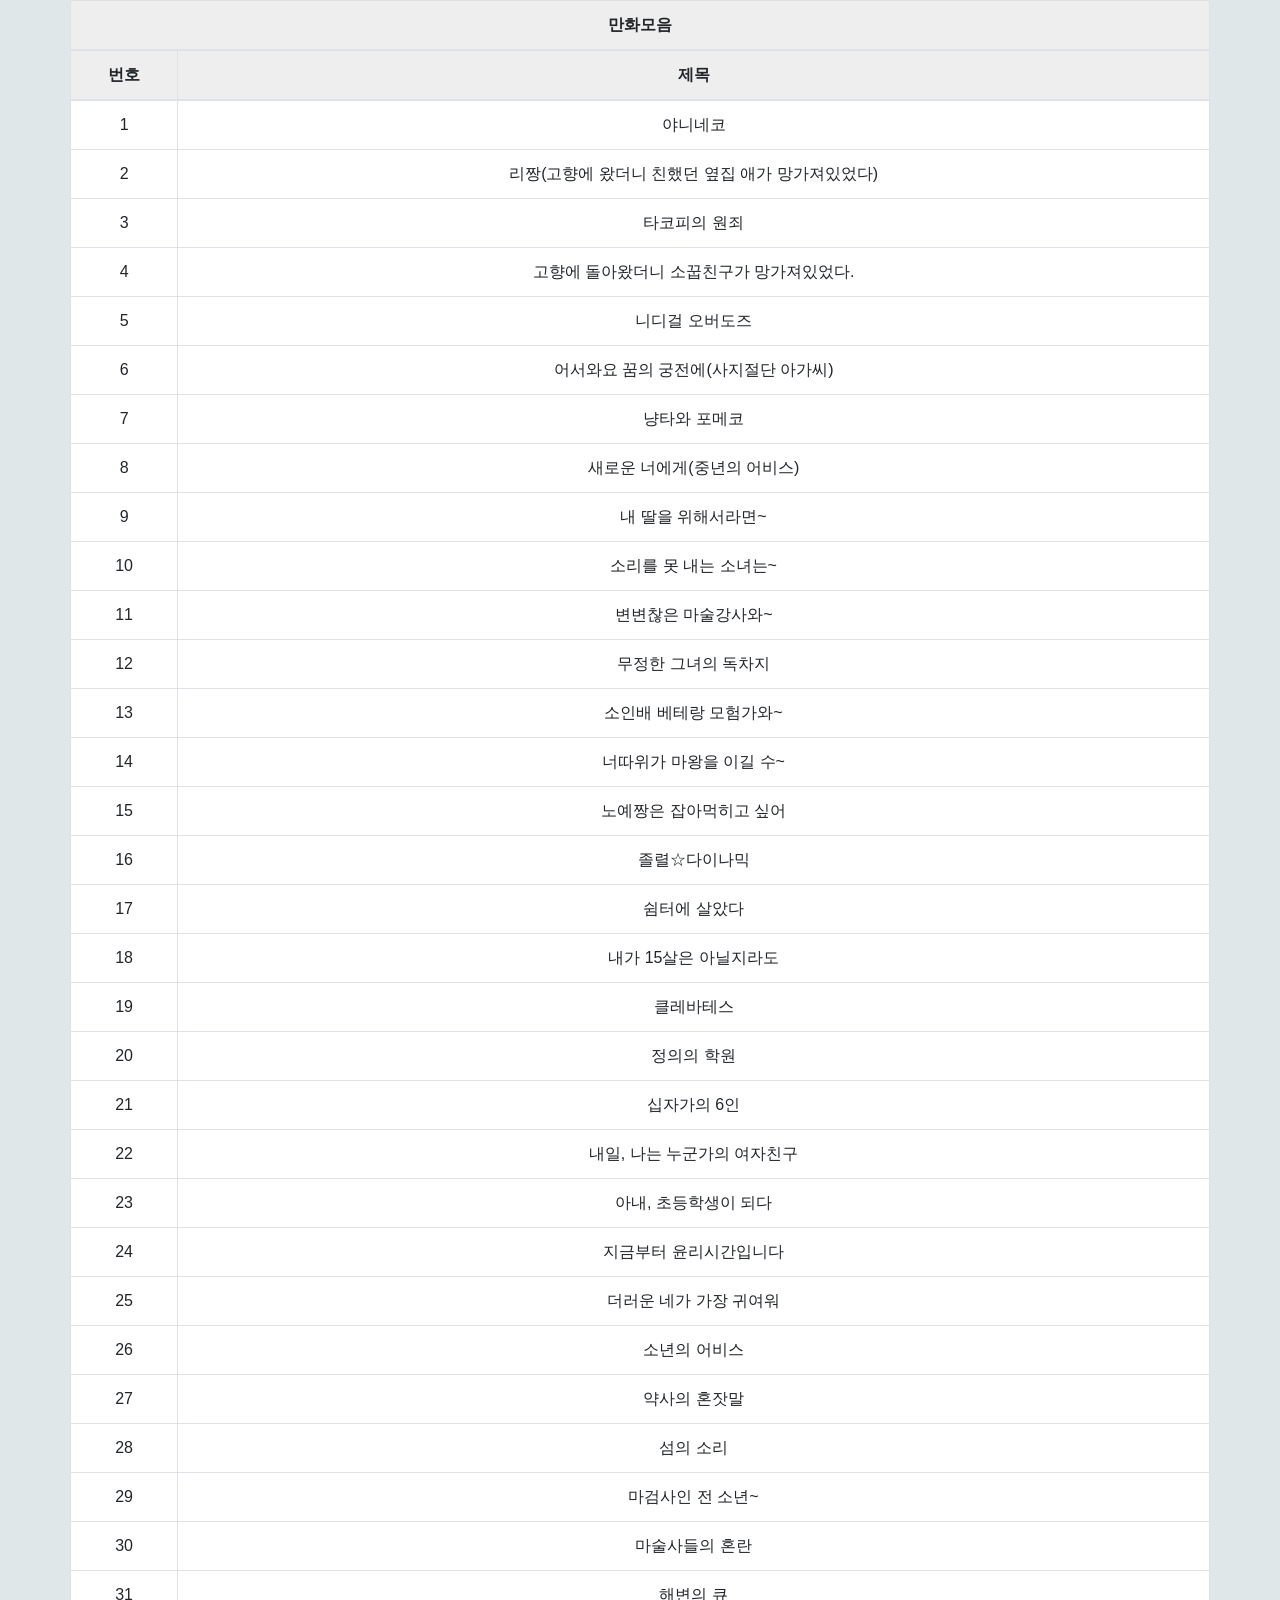
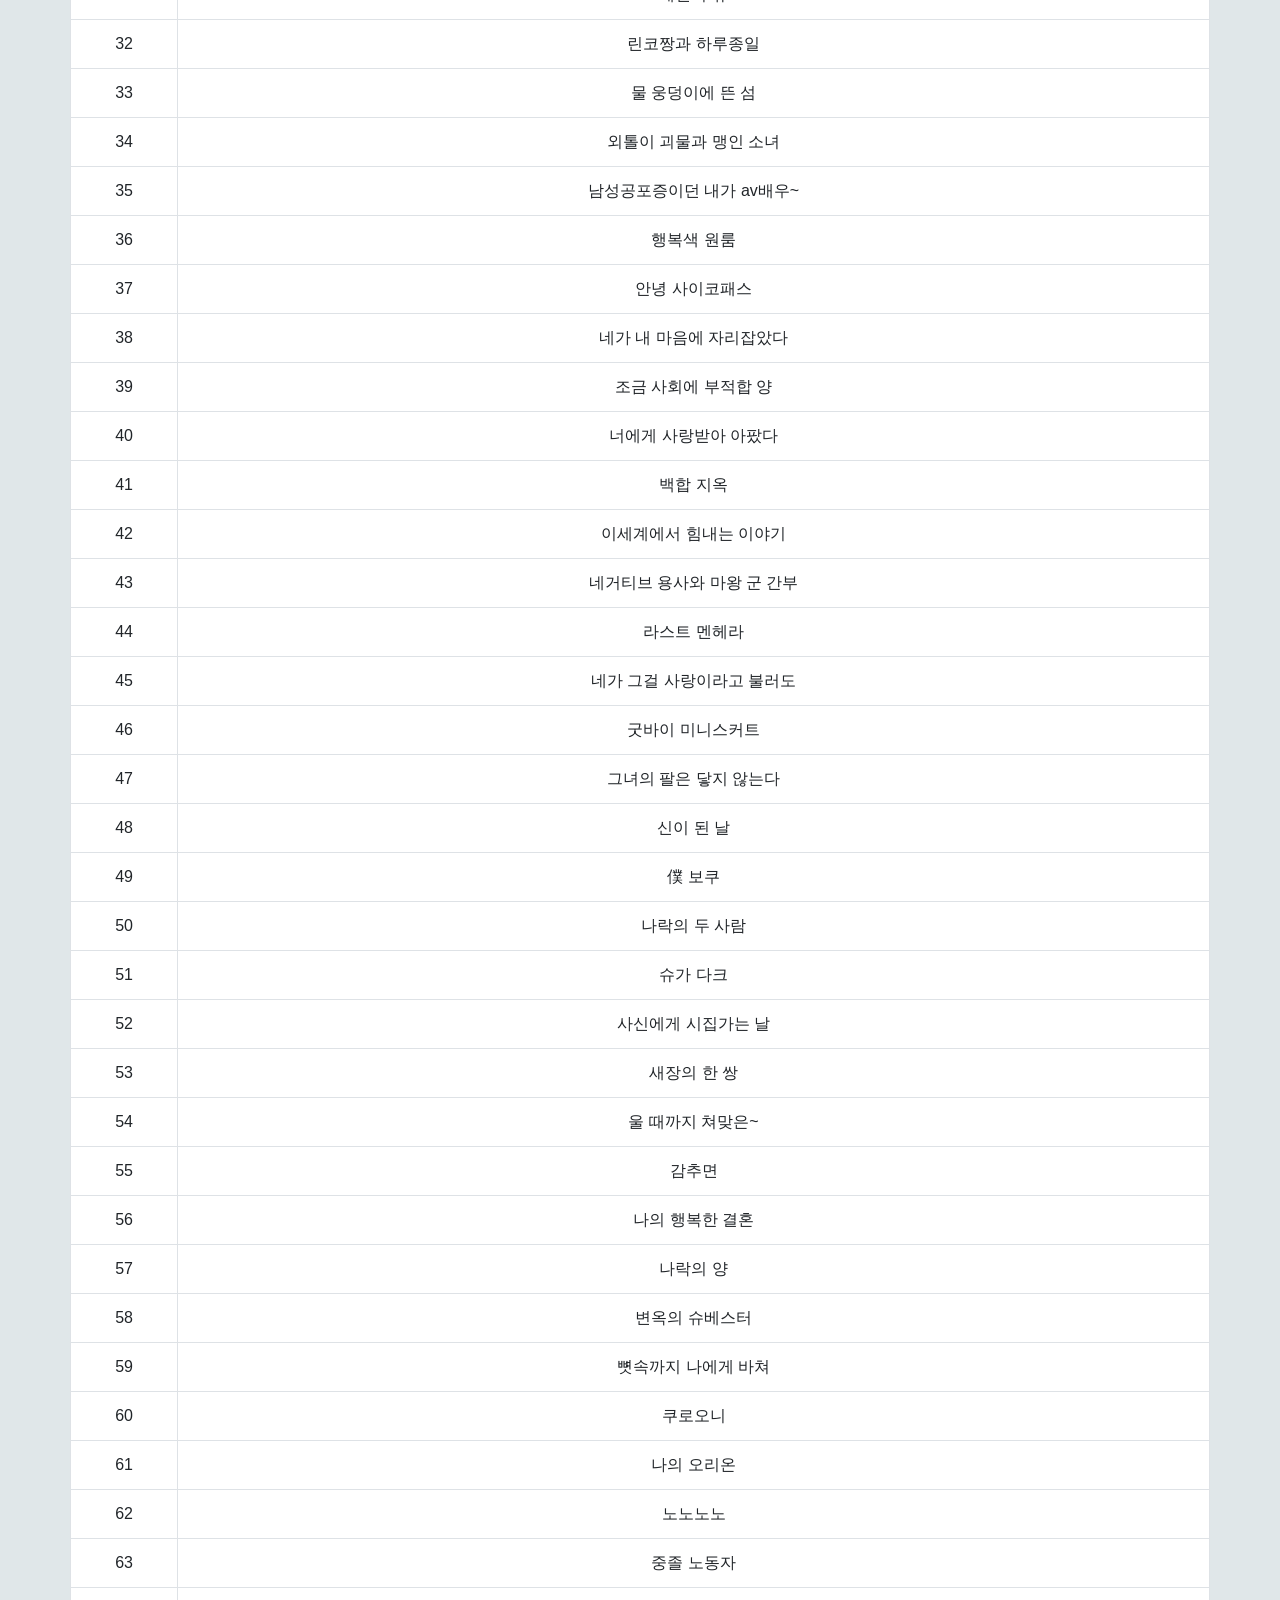
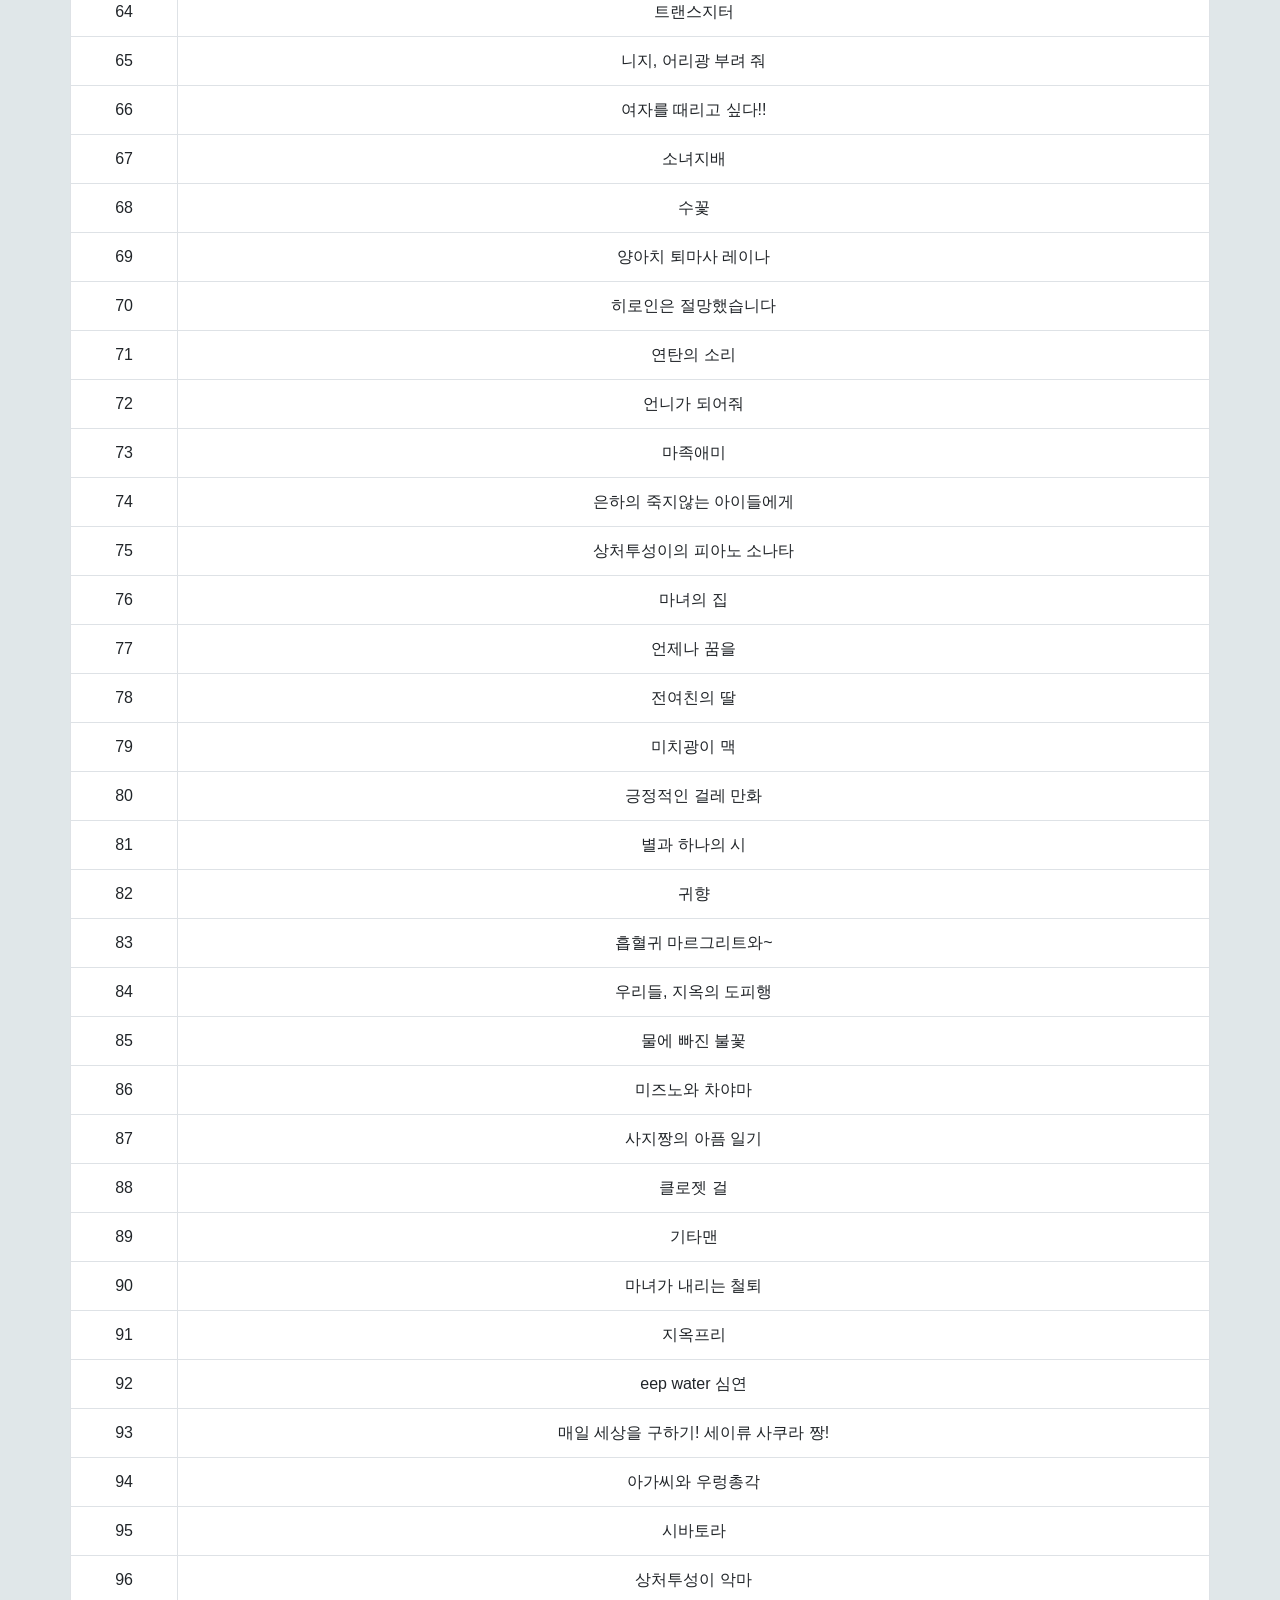
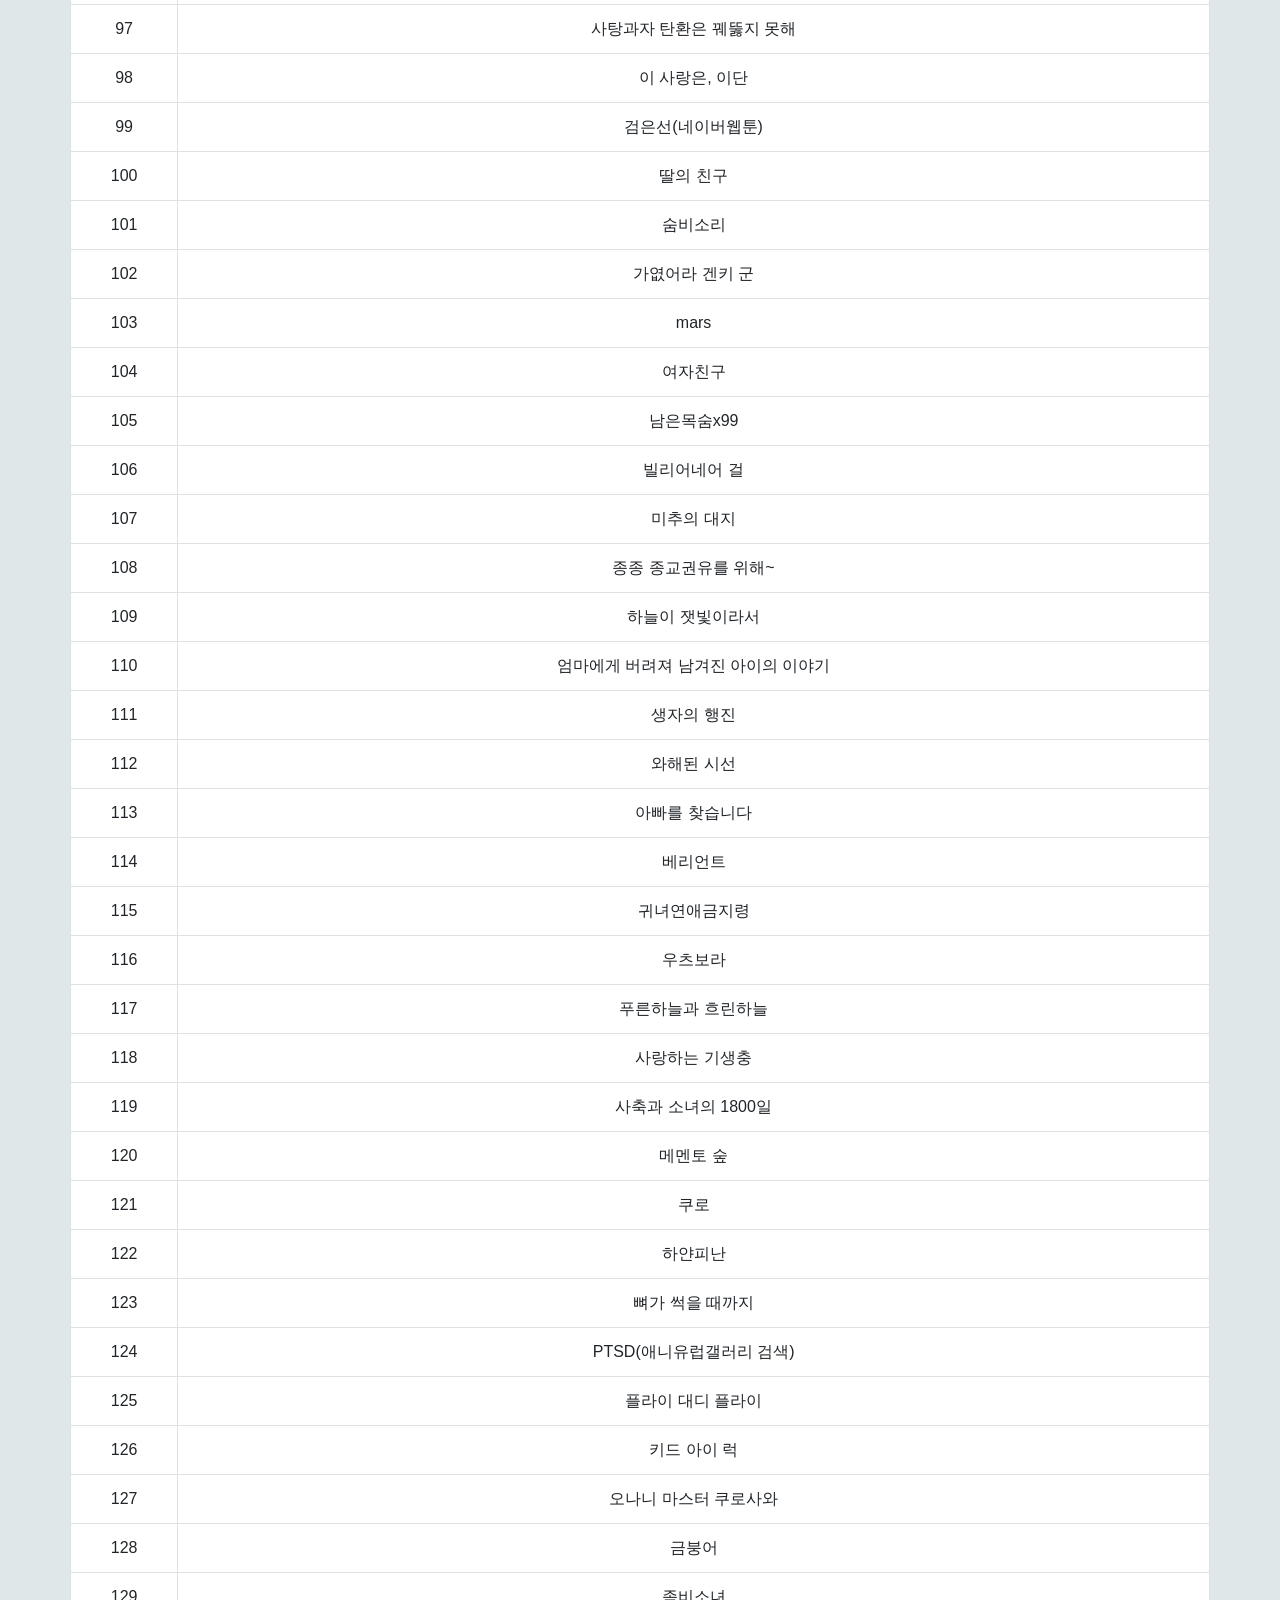
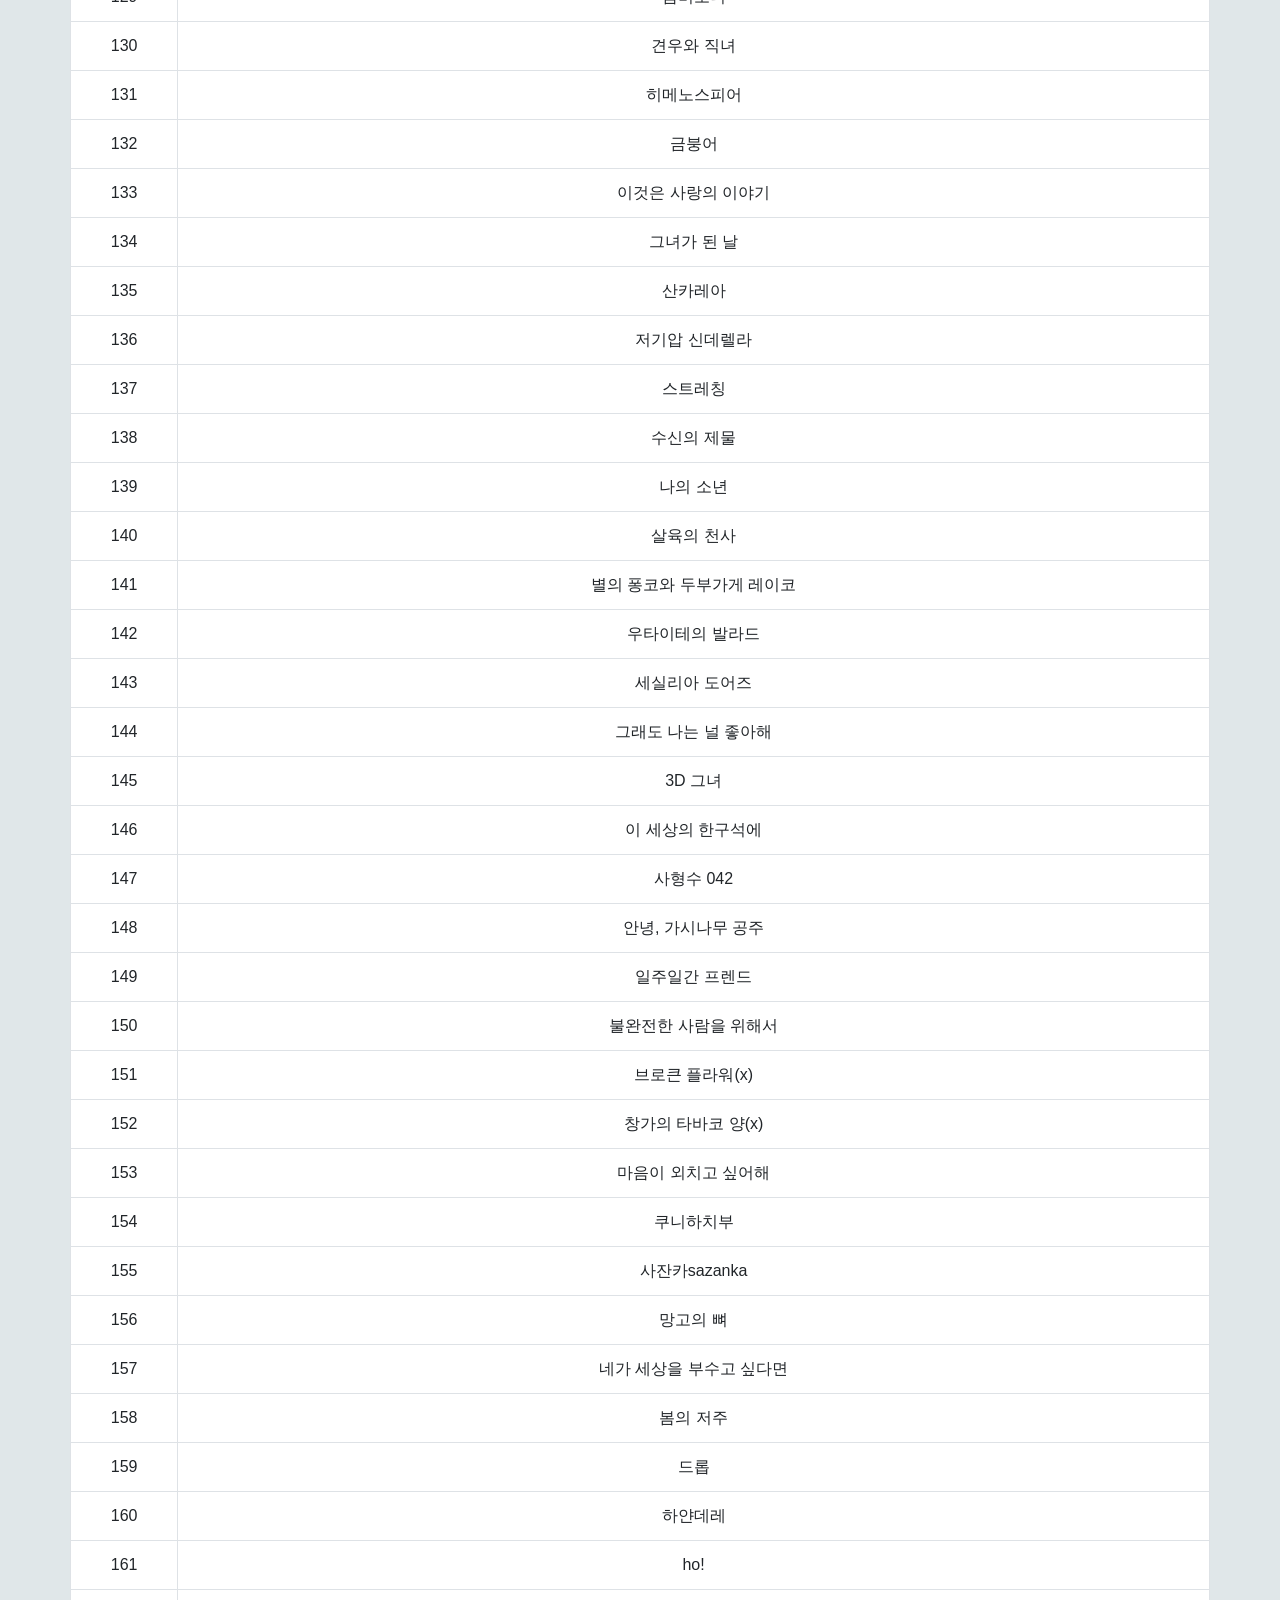
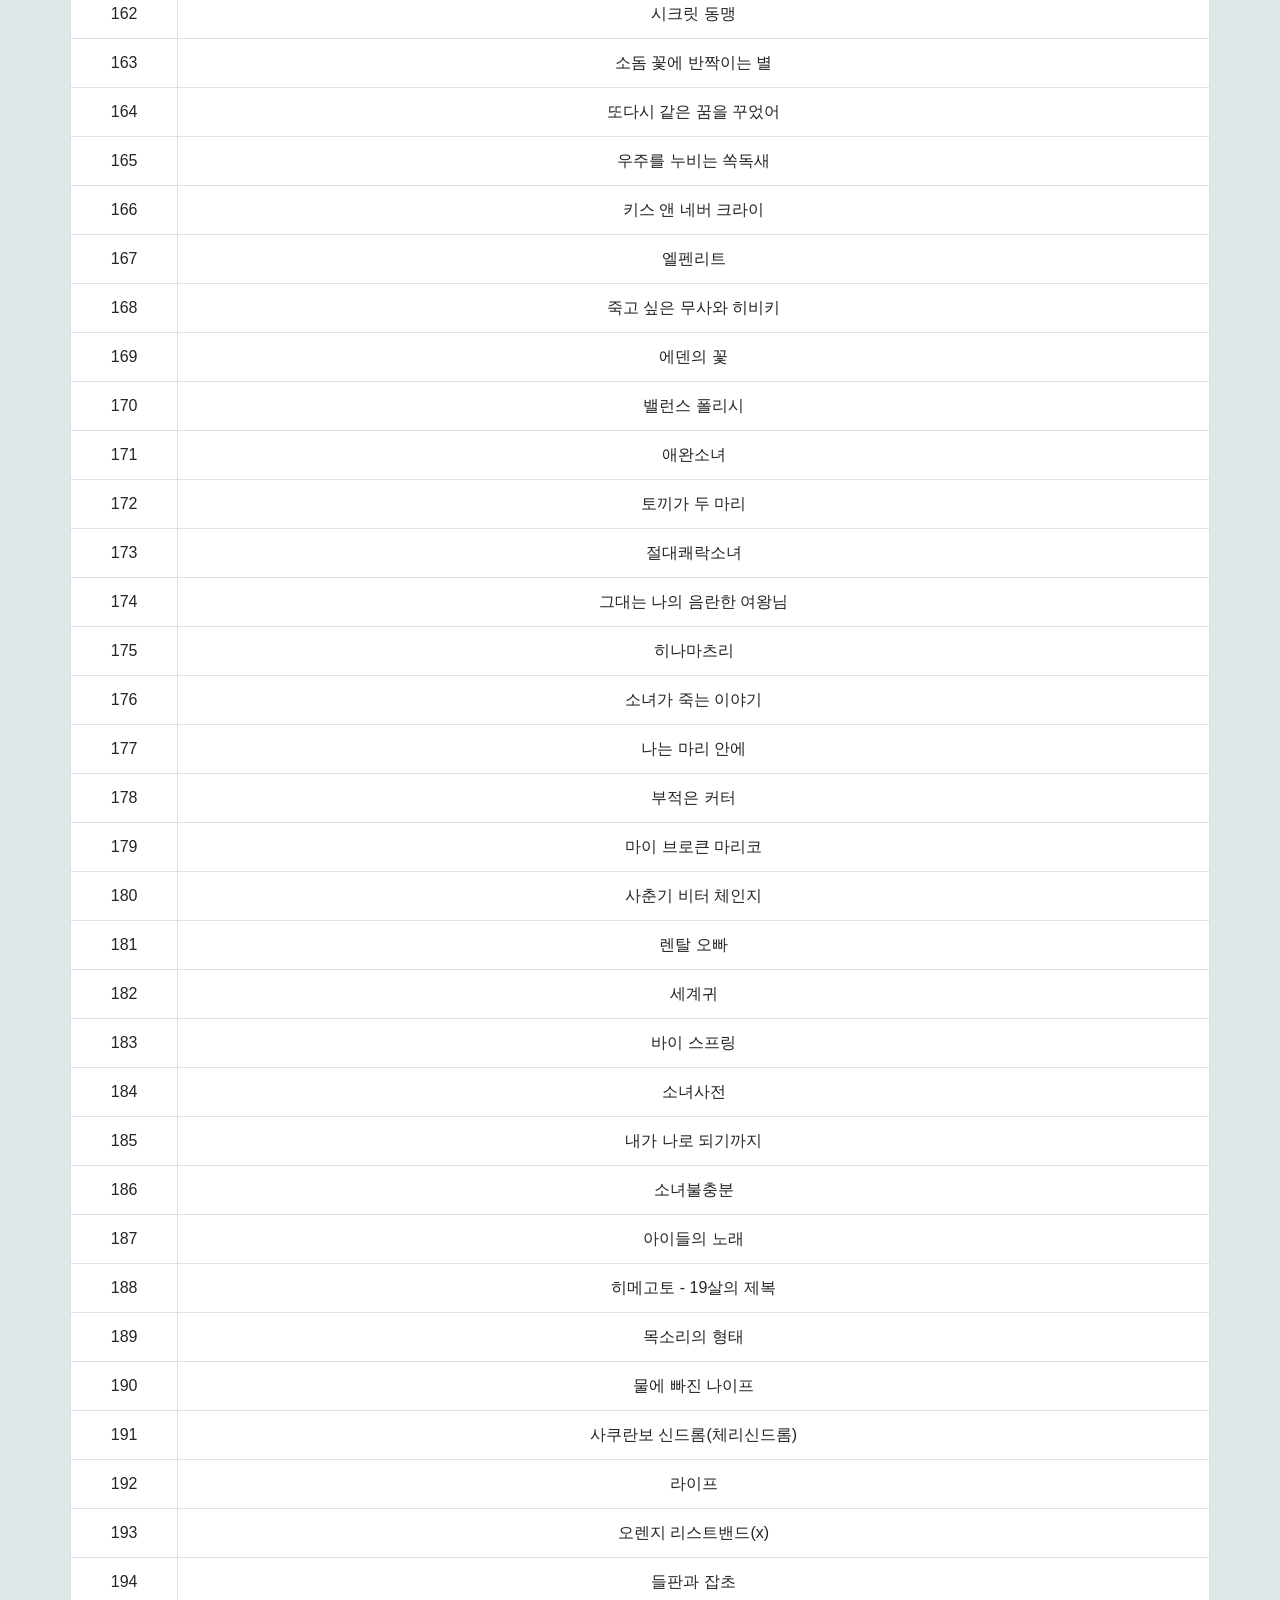
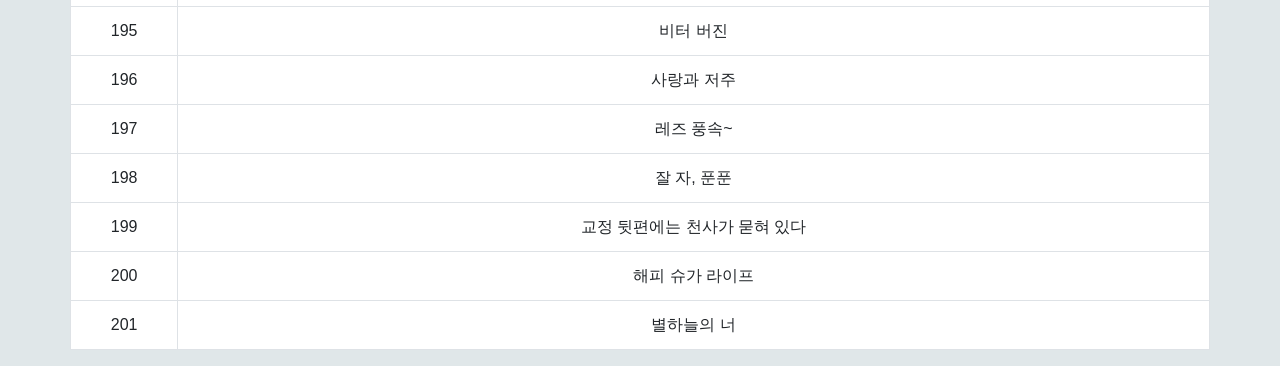
<file: index.html>
<!DOCTYPE html>
<html lang="en">

<head>
    <meta charset="UTF-8">
    <meta http-equiv="X-UA-Compatible" content="IE=edge">
    <meta name="viewport" content="width=device-width, initial-scale=1.0">
    <link rel="stylesheet" href="https://maxcdn.bootstrapcdn.com/bootstrap/4.0.0/css/bootstrap.min.css"
        integrity="sha384-Gn5384xqQ1aoWXA+058RXPxPg6fy4IWvTNh0E263XmFcJlSAwiGgFAW/dAiS6JXm" crossorigin="anonymous">
    <title>학대 만화 리스트</title>
    <link rel="stylesheet" href="css/myCSS.css">
    <link rel="icon" href="media/favicon.ico" type="image/x-icon" sizes="16x16">
</head>

<body>                            
    <div class="container">
        <div class="row">
            <table class="table table-hover table-bordered">
                <thead>
                    <tr  onClick="location.href='https://github.com/shangus1012/manga'">
                        <th colspan="2">만화모음</th>
                    </tr>
                    <tr>
                        <th style="width: 8%">번호</th>
                        <th style="width: 77%">제목</th>
                    </tr>
                </thead>
                <tbody id="table">
                </tbody>
            </table>
        </div>
    </div>
    <script>
        //body에 리스트 동적 추가하는 함수
        function displayList(list) {
            var table = document.getElementById("table");

            for(var i=0; i<list.length; i++) {
                var num = document.createElement("td");
                num.innerHTML = i + 1;

                var td = document.createElement("td");
                td.innerHTML = list[i];
                
                var tr = document.createElement("tr");
                tr.appendChild(num);
                tr.appendChild(td);

                table.appendChild(tr);
            }
        }
        //html 문서 로드 -> list.js 파일 로드 -> displayList() 실행
        window.addEventListener("DOMContentLoaded", function() {
            var script = document.createElement("script");
            //list.js 파일을 로드할 때 랜덤 version으로 로드 (브라우저가 캐시 로드하는 것을 방지)
            script.src = "js/list.js?ver=" + Math.floor(Math.random() * 100) + 1;
            //links.js 파일 로드 후 실행할 콜백 함수 지정
            script.onload = function() {
                displayList(list);
            };
            document.head.appendChild(script);
        })
    </script>
</body>


<script src="https://code.jquery.com/jquery-3.2.1.slim.min.js"
    integrity="sha384-KJ3o2DKtIkvYIK3UENzmM7KCkRr/rE9/Qpg6aAZGJwFDMVNA/GpGFF93hXpG5KkN"
    crossorigin="anonymous"></script>
<script src="https://cdnjs.cloudflare.com/ajax/libs/popper.js/1.12.9/umd/popper.min.js"
    integrity="sha384-ApNbgh9B+Y1QKtv3Rn7W3mgPxhU9K/ScQsAP7hUibX39j7fakFPskvXusvfa0b4Q"
    crossorigin="anonymous"></script>
<script src="https://maxcdn.bootstrapcdn.com/bootstrap/4.0.0/js/bootstrap.min.js"
    integrity="sha384-JZR6Spejh4U02d8jOt6vLEHfe/JQGiRRSQQxSfFWpi1MquVdAyjUar5+76PVCmYl"
    crossorigin="anonymous"></script>
</html>

<!--
    source : https://github.com/shangus1012/manga
-->
</file>
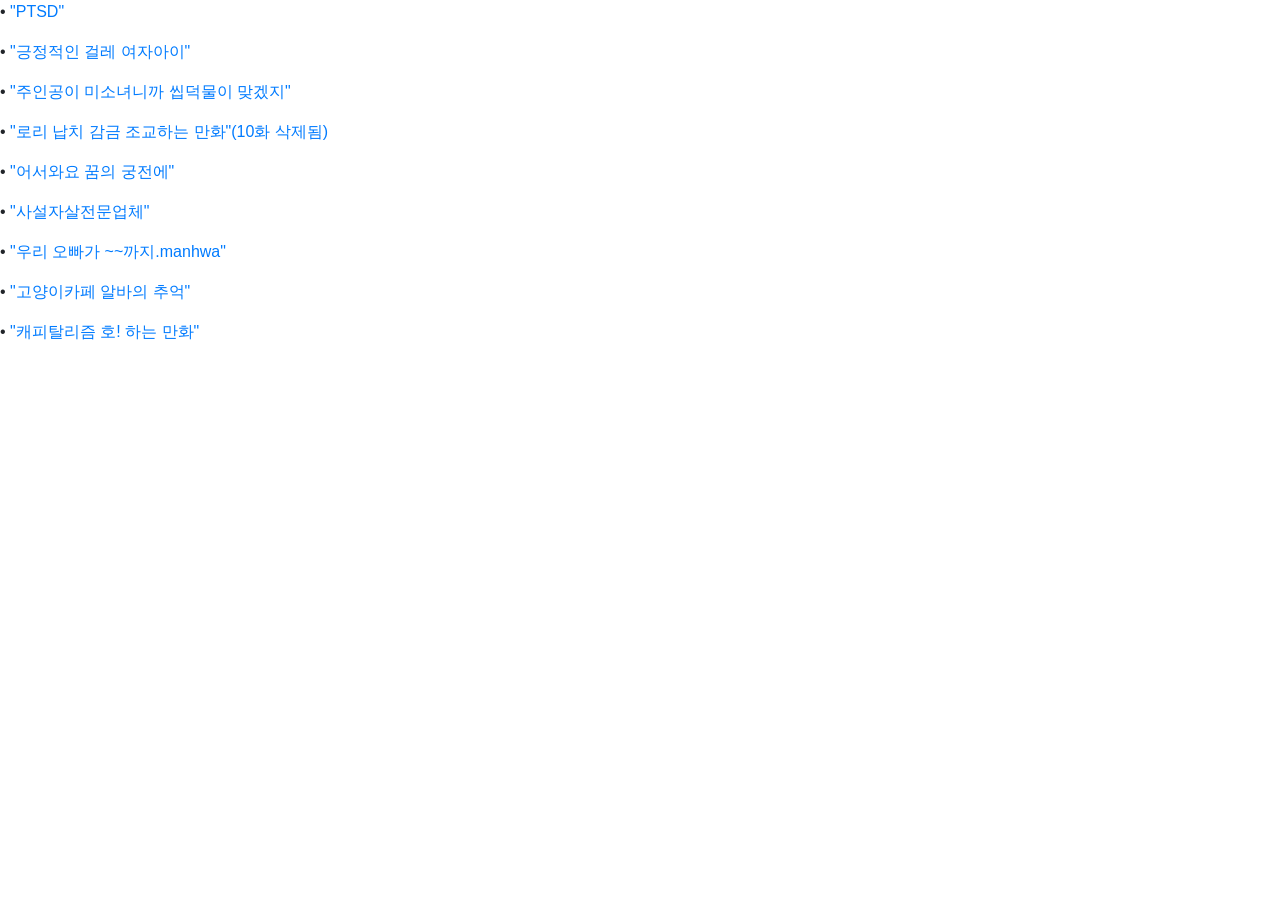
<file: mangalink.html>
<!DOCTYPE html>
<html lang="en">

<head>
    <meta charset="UTF-8">
    <link rel="stylesheet" href="https://maxcdn.bootstrapcdn.com/bootstrap/4.0.0/css/bootstrap.min.css"
        integrity="sha384-Gn5384xqQ1aoWXA+058RXPxPg6fy4IWvTNh0E263XmFcJlSAwiGgFAW/dAiS6JXm" crossorigin="anonymous">
    <style>
        a:hover {
            text-decoration: none;
        }
    </style>
</head>

<body>
    <p>&bull; <a href='https://gall.dcinside.com/mgallery/board/view/?id=euca&no=390974' target="_blank">"PTSD"</a></p>
    <p>&bull; <a href='https://gall.dcinside.com/board/view/?id=mbcw&no=66845' target="_blank">"긍정적인 걸레 여자아이"</a></p>
    <p>&bull; <a href='https://gall.dcinside.com/mgallery/board/view?id=monologue&no=101406' target="_blank">"주인공이 미소녀니까 씹덕물이 맞겠지"</a></p>
    <p>&bull; <a href='https://gall.dcinside.com/board/view/?id=cartoon&no=499519' target="_blank">"로리 납치 감금 조교하는 만화"(10화 삭제됨)</a></p>
    <p>&bull; <a href='https://www.pixiv.net/user/74372016/series/137785' target="_blank">"어서와요 꿈의 궁전에"</a></p>
    <p>&bull; <a href='https://gall.dcinside.com/board/cartoon/597395' target="_blank">"사설자살전문업체"</a></p>
    <p>&bull; <a href='https://gall.dcinside.com/cartoon/603744' target="_blank">"우리 오빠가 ~~까지.manhwa"</a></p>
    <p>&bull; <a href='https://gall.dcinside.com/cartoon/603941' target="_blank">"고양이카페 알바의 추억"</a></p>
    <p>&bull; <a href='https://m.dcinside.com/board/game_classic/5945727' target='_blank'>"캐피탈리즘 호! 하는 만화"</a></p>
    
</body>
<script src="https://code.jquery.com/jquery-3.2.1.slim.min.js"
    integrity="sha384-KJ3o2DKtIkvYIK3UENzmM7KCkRr/rE9/Qpg6aAZGJwFDMVNA/GpGFF93hXpG5KkN"
    crossorigin="anonymous"></script>
<script src="https://cdnjs.cloudflare.com/ajax/libs/popper.js/1.12.9/umd/popper.min.js"
    integrity="sha384-ApNbgh9B+Y1QKtv3Rn7W3mgPxhU9K/ScQsAP7hUibX39j7fakFPskvXusvfa0b4Q"
    crossorigin="anonymous"></script>
<script src="https://maxcdn.bootstrapcdn.com/bootstrap/4.0.0/js/bootstrap.min.js"
    integrity="sha384-JZR6Spejh4U02d8jOt6vLEHfe/JQGiRRSQQxSfFWpi1MquVdAyjUar5+76PVCmYl"
    crossorigin="anonymous"></script>

</html>

<!--
    source : https://github.com/shangus1012/manga
    제작자 : 만갤 여주학대만화추천(rmh0102)
    모든 소스코드는 직접 작성한 것이고, 출처는 굳이 지워야만 한다면 상관 없습니다.
    누군가 물어본다면 정보 공유를 위해서 출처를 표기해 주세요. 감사합니다.
-->
</file>
<file: css/myCSS.css>
table {
	cursor: pointer;
	text-align: center; 
	border: 1px solid #dddddd;
}

table th {
	background-color: #eeeeee; 
	text-align: center; 
}

p {
	font-size: 20px;
}

body {
	background-color: #E0E7E9;
}

table {
	background-color: white !important;
	border-spacing: 0;
}
a {
	text-decoration: none;
}
</file>
